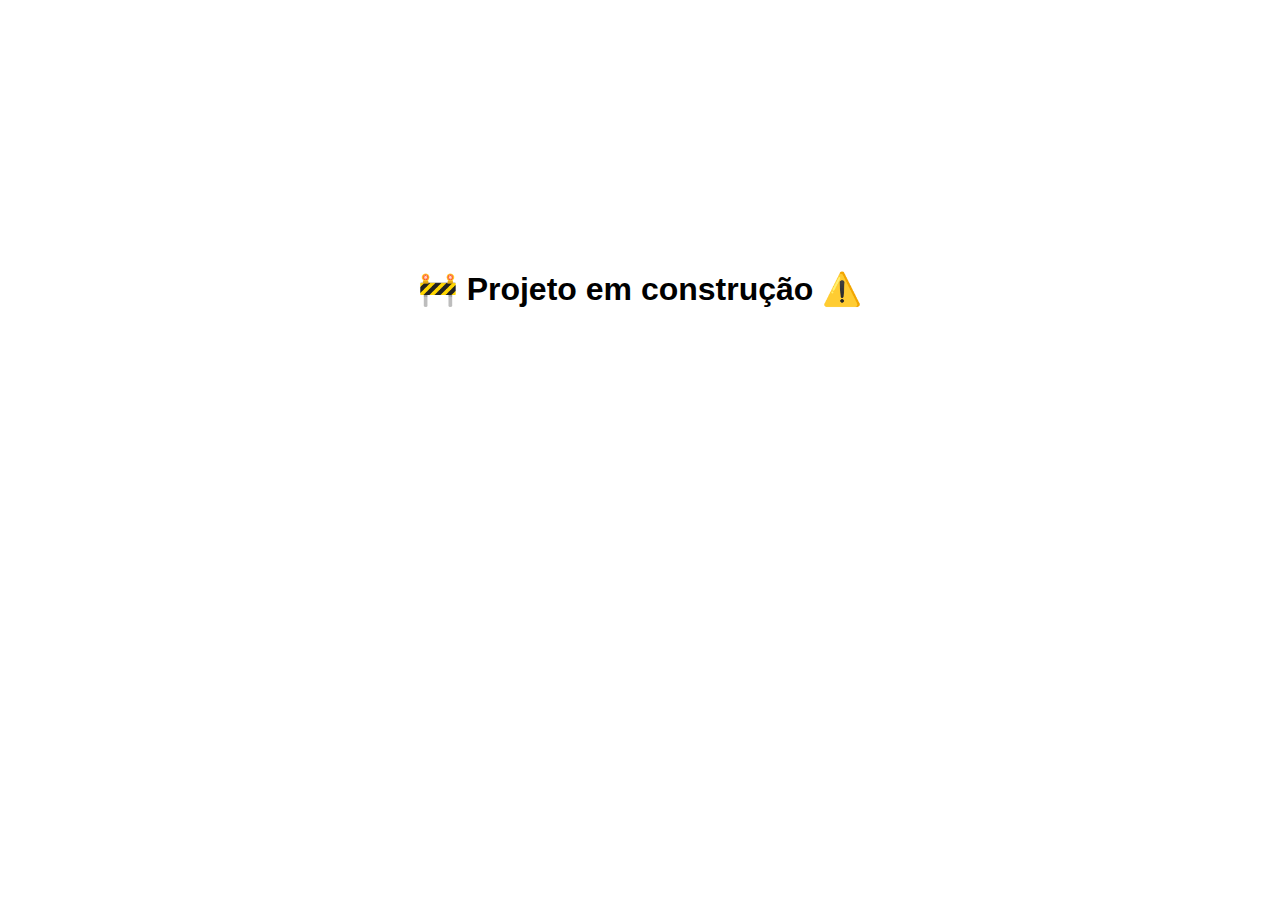
<file: javascript/index.html>
<!--Este modelo é compartilhável, modificável e está comentado por Roberto Nóbrega (http://github.com/devrenj)-->
  <!--Caso queira aprender sobre a linguagem de marcação HTML, acesse: https://www.cursoemvideo.com/curso/html5/-->
  <!--O conteúdo disposto é atualizado frequentemente. Acompanhe o desenvolvimento pelos Commits no GitHub-->
  <!DOCTYPE html>
<html lang="pt-br">
<head>
  <meta charset="UTF-8">
  <meta http-equiv="X-UA-Compatible" content="IE=edge">
  <meta name="viewport" content="width=device-width, initial-scale=1">
  
  <!--Configurações de compartilhamento-->
  <meta property="og:type" content="website" />
  <meta property="og:title" content="Roberto Nóbrega Jr." />
  <meta property="og:description" content="DevLib - Desenvolvimento em JavaScript" />
  <meta property="og:url" content="http://www.renj.dev.br" />
  <meta property="og:image" content="https://raw.githubusercontent.com/devrenj/devrenj.github.io/main/1678917177849.jpg" />
  <meta name="theme-color" content="#add8e6" />

  <!--Aqui estamos conectando o 'style.css' ao html, para estilizarmos a página em CSS-->
  <link rel="stylesheet" href="style.css">
  
  <!--GitHub official icons-->
  <link rel="mask-icon" href="https://github.githubassets.com/pinned-octocat.svg" color="#000000">
  <link rel="alternate icon" class="js-site-favicon" type="image/png" href="https://github.githubassets.com/favicons/favicon.png">
  <link rel="icon" class="js-site-favicon" type="image/svg+xml" href="https://github.githubassets.com/favicons/favicon.svg">

  <!--Defina aqui o título da página-->
  <title>DevLib - JavaScript</title>
</head>
<body>
<h1>&#128679; Projeto em construção &#9888;&#65039;</h1>
</body>
</html>
</file>
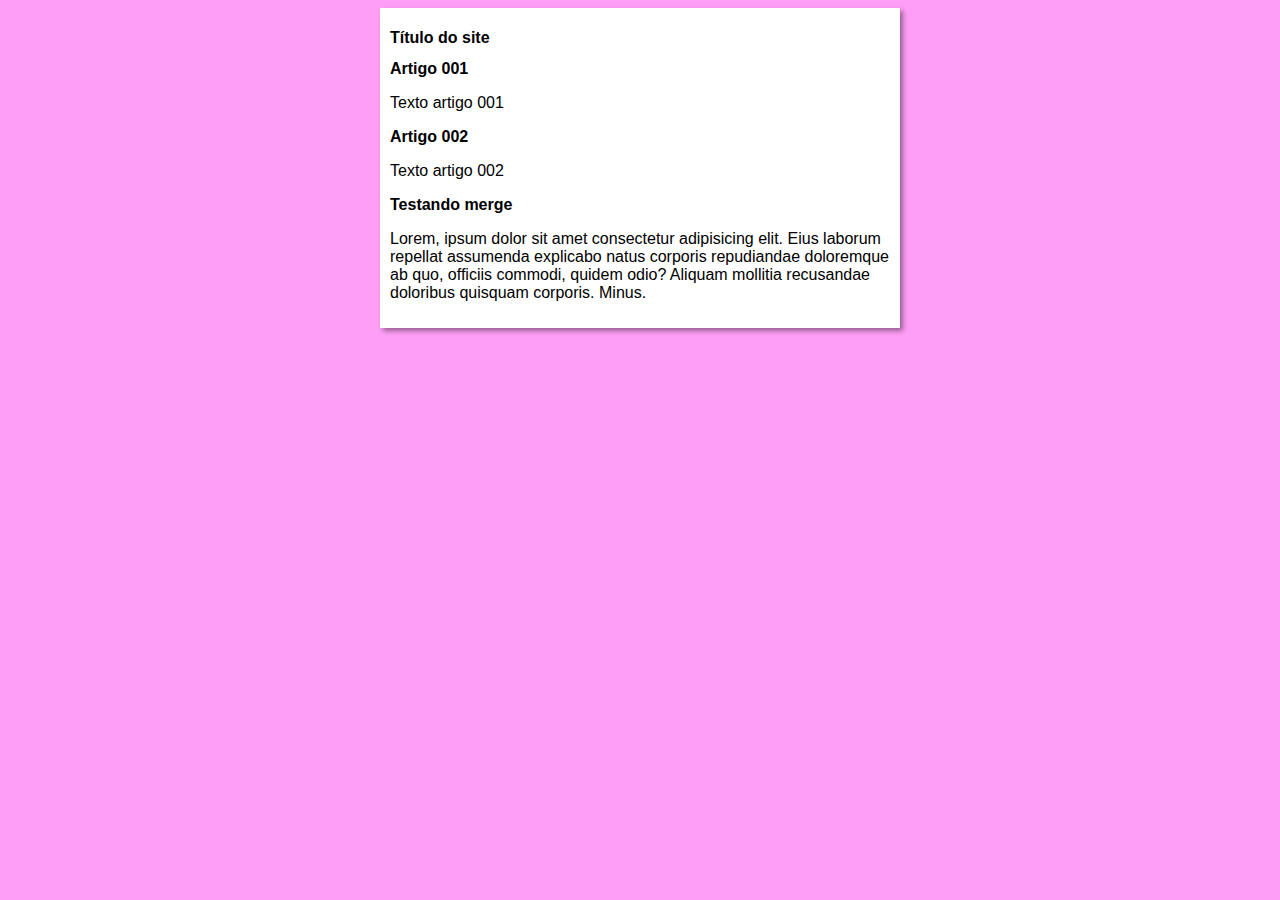
<file: Learning/html/Curso-em-Vídeo/projeto-site/index.html>
<!DOCTYPE html>
<html lang="pt-br">
<head>
    <meta charset="UTF-8">
    <meta http-equiv="X-UA-Compatible" content="IE=edge">
    <meta name="viewport" content="width=device-width, initial-scale=1.0">
    <title>Curso em Vídeo</title>
    <link rel="stylesheet" href="estilos/style.css">
</head>
<body>
    <main>
        <header>
            <h1>Título do site</h1>
        </header>
        <article>
            <h2>Artigo 001</h2>
            <p>Texto artigo 001</p>
        </article>
        <article>
            <h2>Artigo 002</h2>
            <p>Texto artigo 002</p>
        </article>
        <article>
            <h3>Testando merge</h3>
            <p>Lorem, ipsum dolor sit amet consectetur adipisicing elit. Eius laborum repellat assumenda explicabo natus corporis repudiandae doloremque ab quo, officiis commodi, quidem odio? Aliquam mollitia recusandae doloribus quisquam corporis. Minus.</p>
        </article>
    </main>
</body>
</html>
</file>
<file: javascript/style.css>
* {
  font-family: Verdana, Geneva, Tahoma, sans-serif;
  max-width: 100%;
  max-height: 100%;
  padding-top: 10vh;
  text-align: center;
  margin: auto;
  font-weight: bold;
}
</file>
<file: Learning/html/Curso-em-Vídeo/projeto-site/estilos/style.css>
* {
    font-family: Arial, Helvetica, sans-serif;
    font-size: 16px;
}

body {
    background-color: rgb(255, 158, 247);
}

main {
    background-color: white;
    width: 500px;
    margin: auto;
    padding: 10px;
    box-shadow: 3px 3px 5px rgba(0, 0, 0, 0.4);
}
</file>
